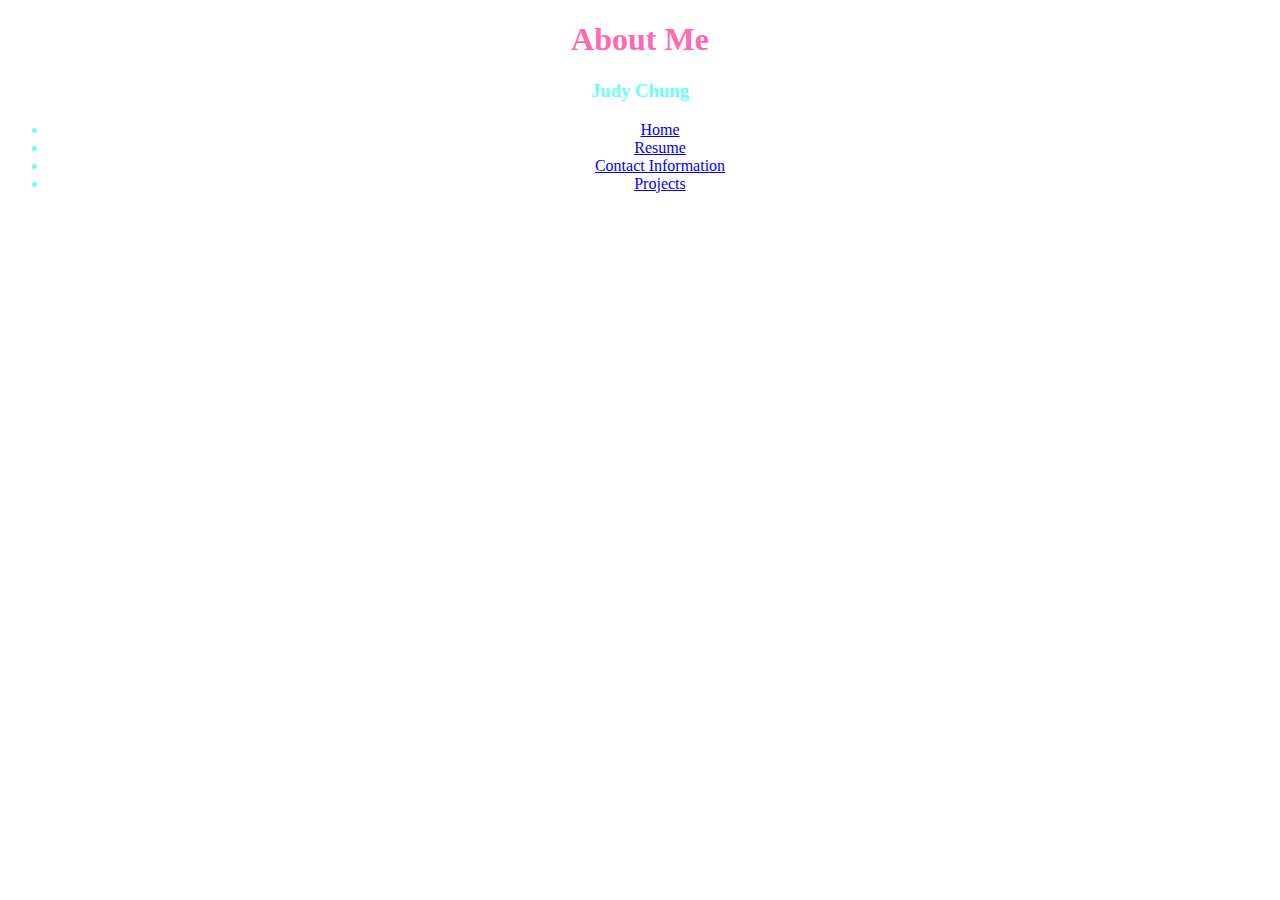
<file: index.html>
<!DOCTYPE html>
<html>
<head>
  <title>Judy Chung</title>
  <meta charset="utf-8">
  <link rel="stylesheet" type="text/css" href="index.css">
</head>

<body>
  <h1>About Me</h1>
  <h2></h2>
    
  <div class="tab">
    <h3>Judy Chung</h3>
    <ul class="list-inline">
      <li class="active"><a href="index.html">Home</a></li>
      <li><a href="resume.html">Resume</a></li>
      <li><a href="contactinformation.html">Contact Information</a></li>
      <li><a href="projects.html">Projects</a></li>
    </ul>
  </div>

</body>
</html>
</file>
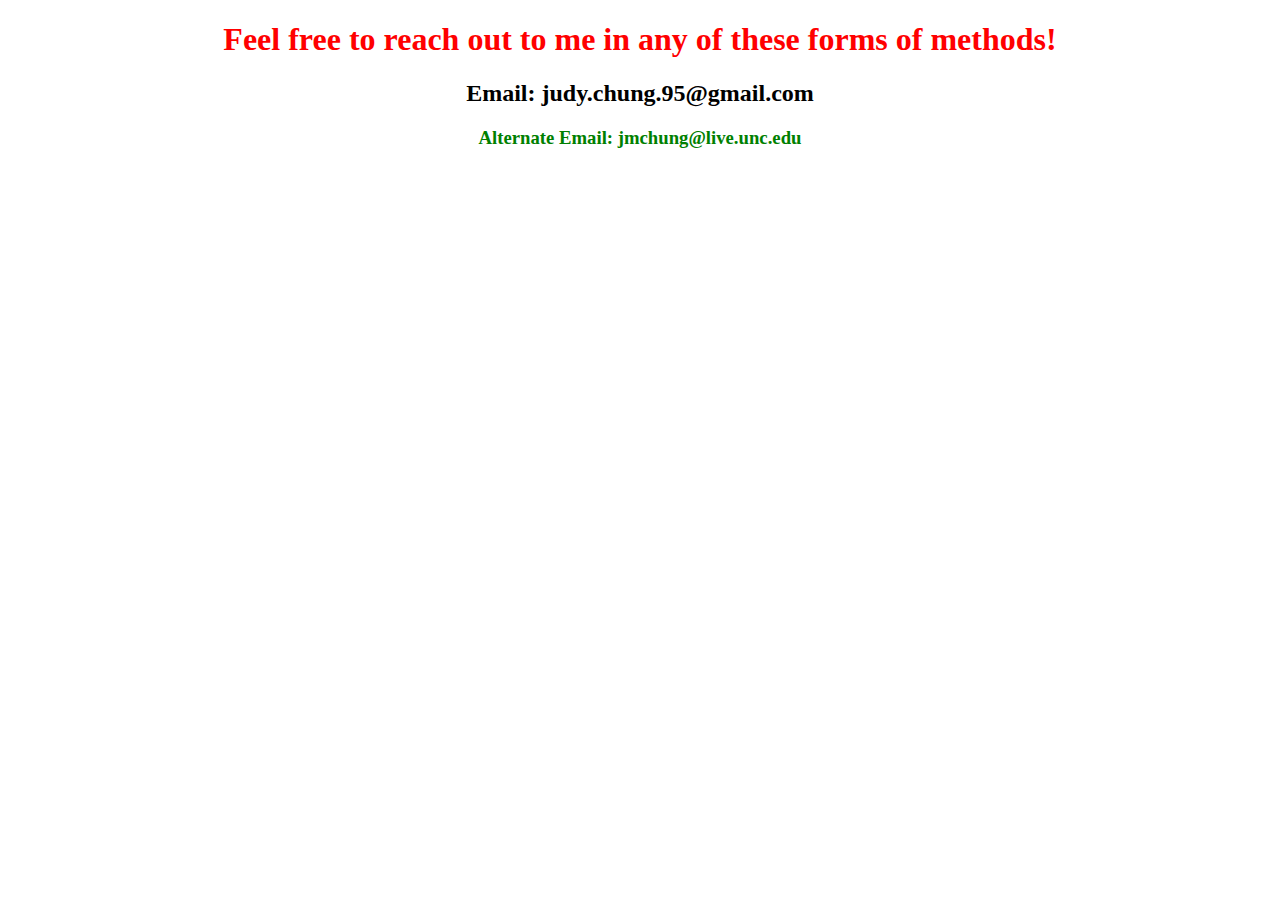
<file: contactinformation.html>
<!DOCTYPE html>
<html>
<head>
  <title>Contact Information</title>
  <meta charset="utf-8">
  <style>
  	body {
		text-align: center;
	}
  	
  	h1 {
  		color: red;
  	}
  	
  	h2 {
  		color: blue:
  	}
  	
  	h3 {
  		color: green;
  	}
  </style>
</head>

<body>
  <div class = "info" >
 	<h1>Feel free to reach out to me in any of these forms of methods!</h1>
  	<h2>Email: judy.chung.95@gmail.com</h2>
  	<h3>Alternate Email: jmchung@live.unc.edu</h3>
  </div>
</body>
</html>
</file>
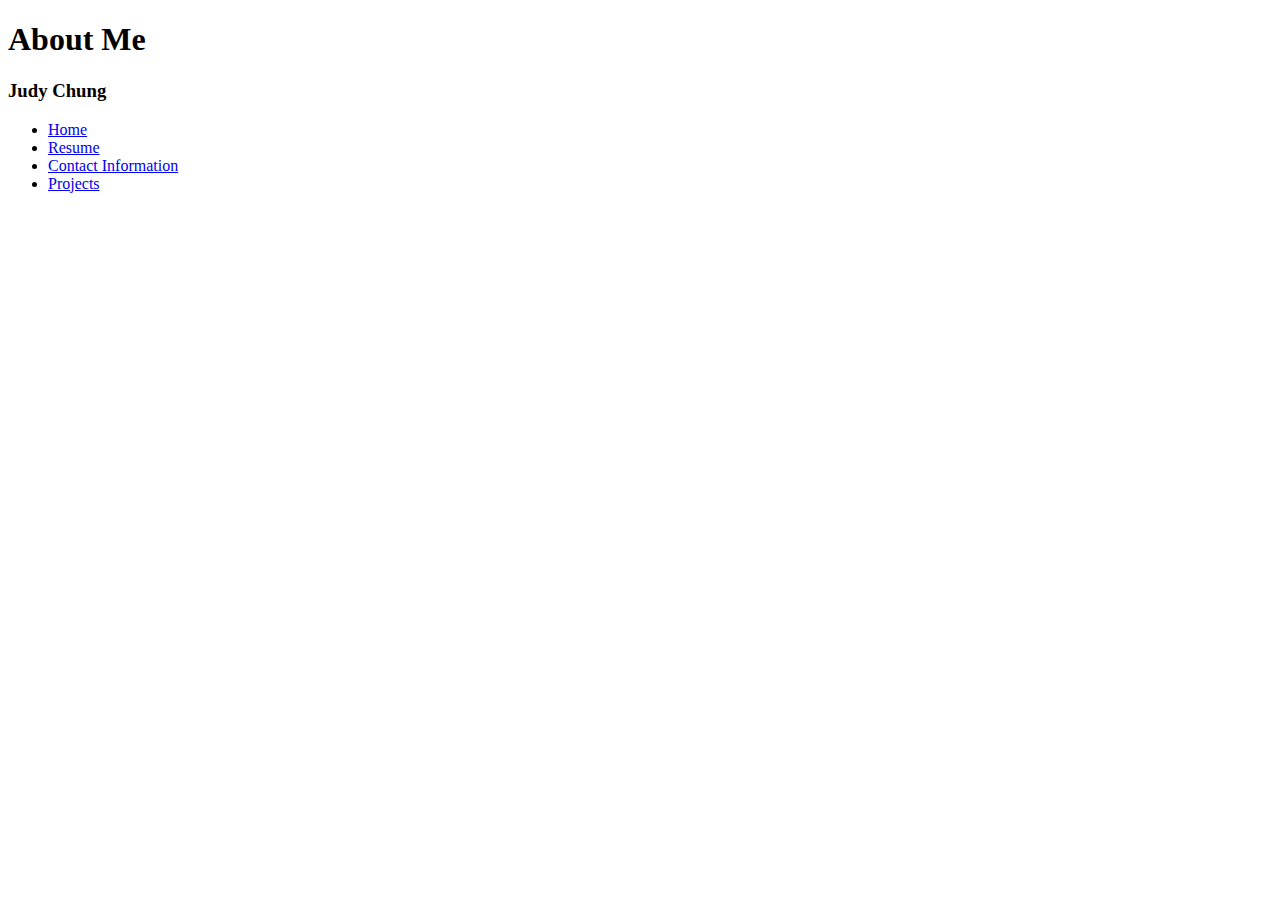
<file: website.html>
<!DOCTYPE html>
<html>
<head>
  <meta charset="utf-8">
  <title>Judy Chung</title>
  <link rel="stylesheet" type="text/css" href="website.css">
</head>

<body>
  <h1>About Me</h1>
  <h2></h2>
    
  <div class="tab">
    <h3>Judy Chung</h3>
      <ul class="individualtabs">
      <li><a href="#">Home</a></li>
      <li><a href="#">Resume</a></li>
      <li><a href="#">Contact Information</a></li>
      <li><a href="#">Projects</a></li>
    </ul>
  </div>

</body>
</html>
</file>
<file: index.css>
body {
  color: #FF69B4;
  text-align: center;
}

.tab {
  color: #69fffb;
}

.nav-pills {
  color: #00f010;
}

a {
  color:blue
}
</file>
<file: website.css>

</file>
